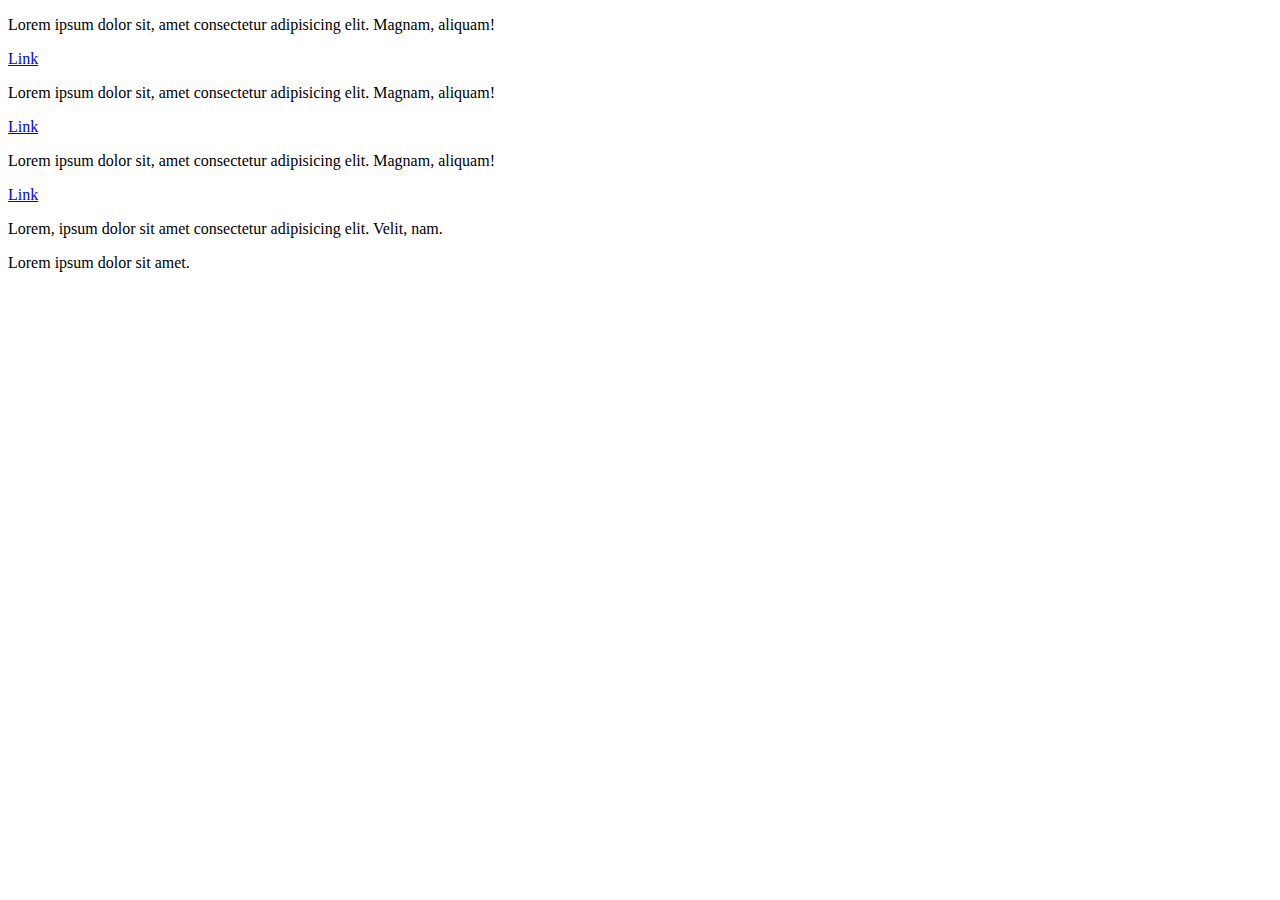
<file: index.html>
<!DOCTYPE html>
<html>
    <body>
        <div>
            <p>Lorem ipsum dolor sit, amet consectetur adipisicing elit. Magnam, aliquam!</p>
            <a href="#">Link</a>
        </div>
        <div>
            <p>Lorem ipsum dolor sit, amet consectetur adipisicing elit. Magnam, aliquam!</p>
            <a href="#">Link</a>
        </div>
    </body>
</html>


<!DOCTYPE html>
<html>
    <head>
        <meta>
        <title></title>
        <link rel="stylesheet" href="">
    </head>
    <body>
        <div>
            <p>Lorem ipsum dolor sit, amet consectetur adipisicing elit. Magnam, aliquam!</p>
            <a href="#">Link</a>
        </div>

        <p>Lorem, ipsum dolor sit amet consectetur adipisicing elit. Velit, nam.</p>
        <p>Lorem ipsum dolor sit amet.</p>
    </body>
</html>
</file>
